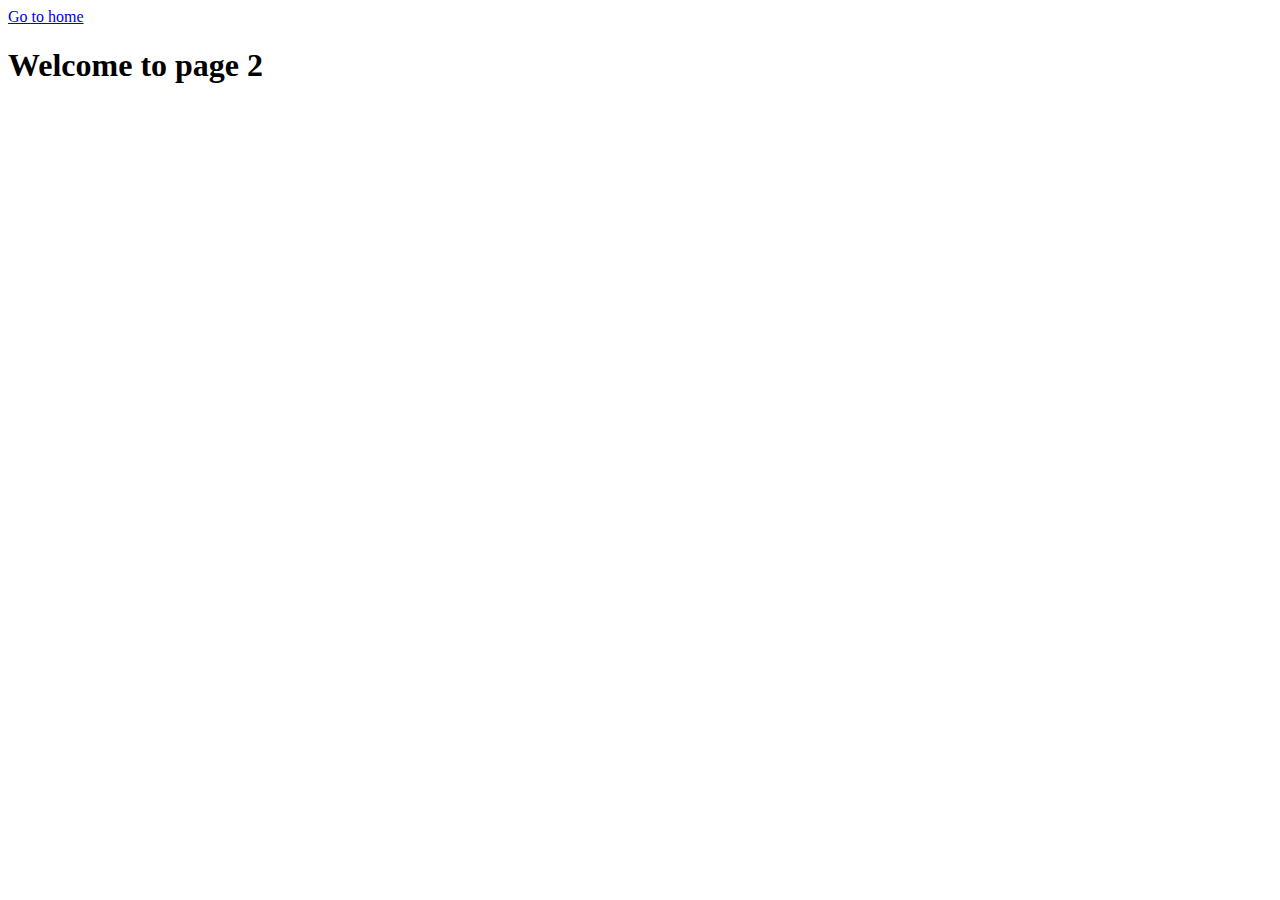
<file: page-2.html>
<!DOCTYPE html>
<html lang="en">
  <head>
    <meta charset="UTF-8" />
    <meta http-equiv="X-UA-Compatible" content="IE=edge" />
    <meta name="viewport" content="width=device-width, initial-scale=1.0" />
    <title>Page 2</title>
  </head>
  <body>
    <section>
      <a href="./index.html">Go to home</a>
      <h1>Welcome to page 2</h1>
    </section>
  </body>
</html>
</file>
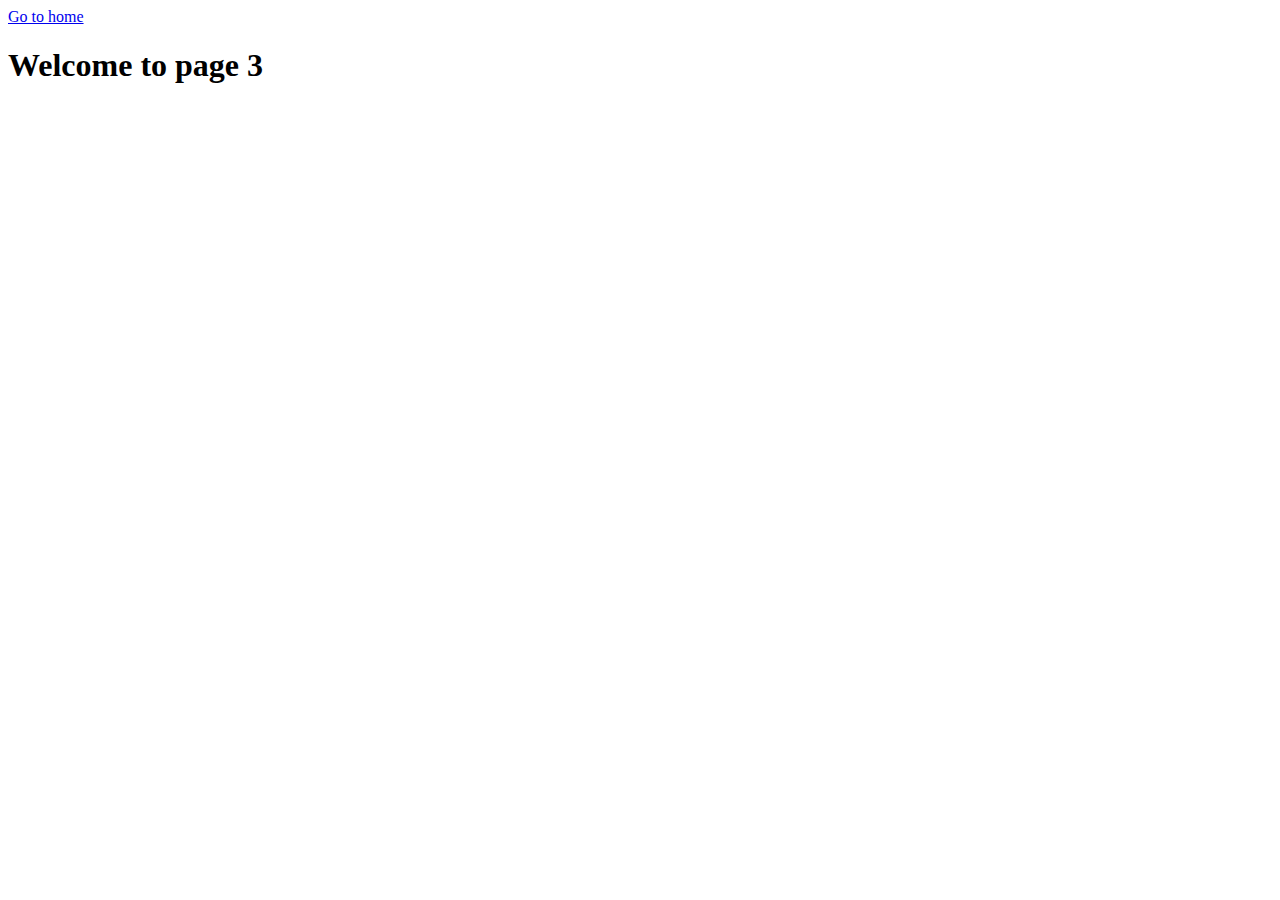
<file: page-3.html>
<!DOCTYPE html>
<html lang="en">
  <head>
    <meta charset="UTF-8" />
    <meta http-equiv="X-UA-Compatible" content="IE=edge" />
    <meta name="viewport" content="width=device-width, initial-scale=1.0" />
    <title>Page 3</title>
  </head>
  <body>
    <section>
      <a href="./index.html">Go to home</a>
      <h1>Welcome to page 3</h1>
    </section>
  </body>
</html>
</file>
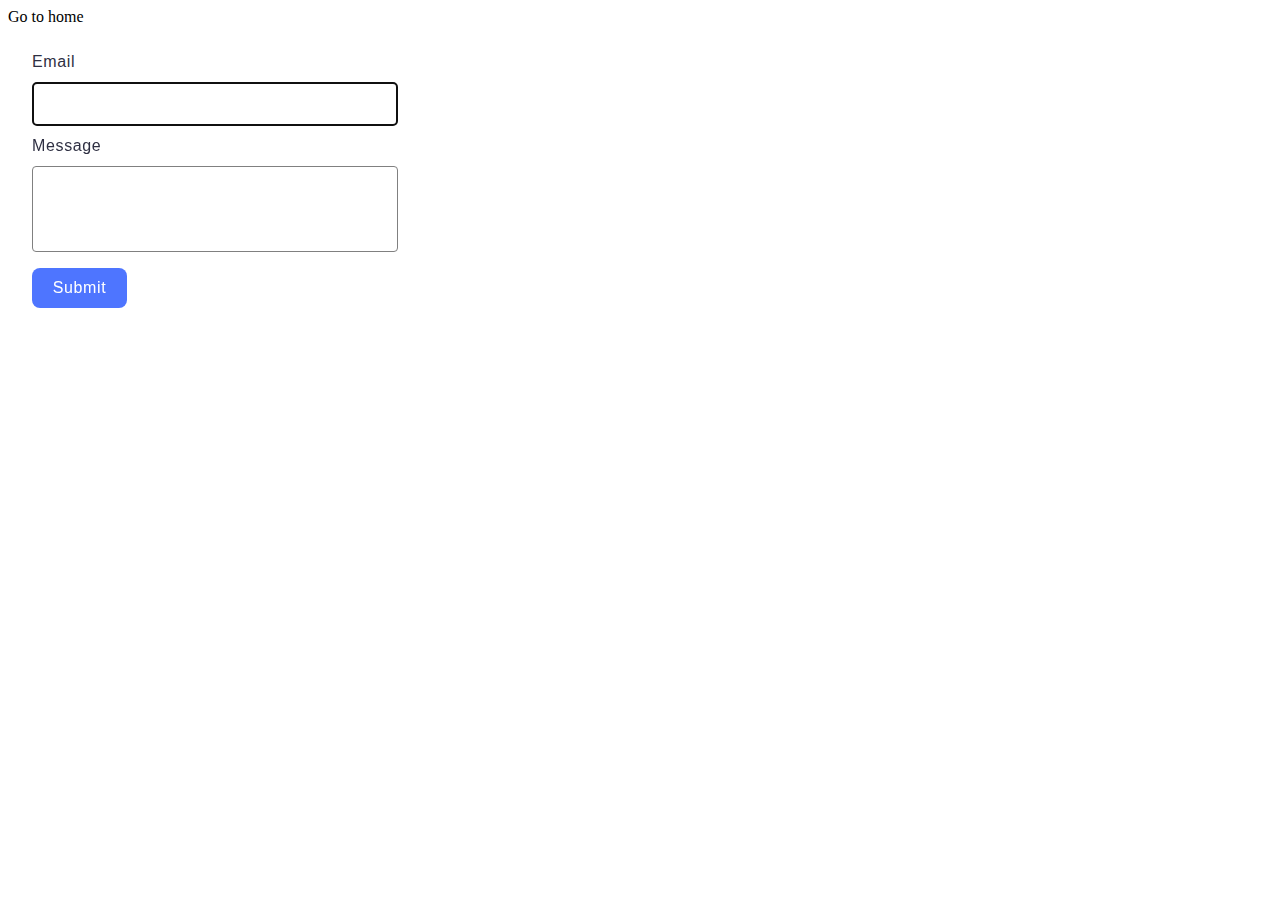
<file: src/2-form.html>
<!DOCTYPE html>
<html lang="en">
  <head>
    <meta charset="UTF-8" />
    <meta http-equiv="X-UA-Compatible" content="IE=edge" />
    <meta name="viewport" content="width=device-width, initial-scale=1.0" />
    <title>Form</title>
    <link rel="stylesheet" href="./css/styles.css">
  </head>
  <body>
    <section>
      <a href="./index.html">Go to home</a>
      <form class="feedback-form" autocomplete="off">
        <label class="feedback-label">
          <div class="feedback-email">
            Email
          </div>
          <input class="feedback-input" type="email" name="email" autofocus />
        </label>
        <label class="feedback-label">
          <div class="feedback-message">
            Message
          </div>
          <textarea class="feedback-textarea" name="message" rows="8"></textarea>
        </label>
        <button class="modal-btn" type="submit">Submit</button>
      </form>
    </section>
    <script type="module" src="./js/2-form.js"></script>
  </body>
</html>
</file>
<file: src/css/styles.css>
/**
  |============================
  | include css partials with
  | default @import url()
  |============================
*/
@import url('./reset.css');
@import url('./1-gallery.css');
@import url('./2-form.css');
</file>
